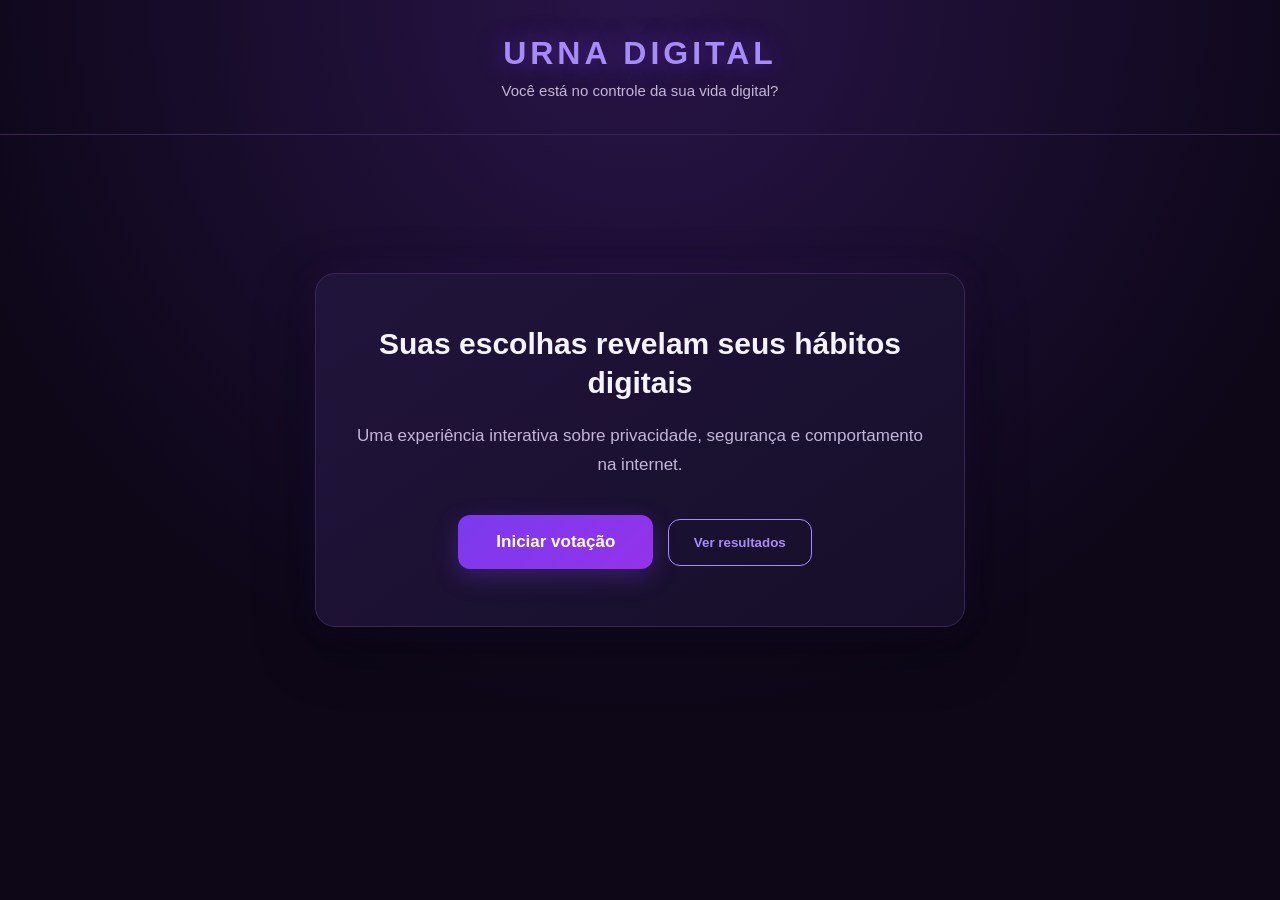
<file: index.html>
<!DOCTYPE html>
<html lang="pt-BR">
<head>
    <meta charset="UTF-8">
    <meta name="viewport" content="width=device-width, initial-scale=1.0">
    <title>Urna Digital | Você está no controle?</title>
    <link rel="stylesheet" href="css/estilos.css">
</head>
<body>

    <header>
        <h1>URNA DIGITAL</h1>
        <p>Você está no controle da sua vida digital?</p>
    </header>

    <main>

        <!-- TELA INICIAL -->
        <section class="inicio" id="tela-inicio">
            <h2>Suas escolhas revelam seus hábitos digitais</h2>

            <p>
                Uma experiência interativa sobre privacidade,
                segurança e comportamento na internet.
            </p>

            <button id="iniciar-quiz">Iniciar votação</button>

            <button id="ver-resultados" class="botao-secundario">
                Ver resultados
            </button>
        </section>

        <!-- TELA DAS PERGUNTAS -->
        <section class="quiz" id="tela-quiz" hidden>

            <div class="quiz-topo">
                <span id="numero-pergunta">Pergunta 1 de 5</span>

                <div class="barra-progresso">
                    <div id="progresso"></div>
                </div>
            </div>

            <h2 id="texto-pergunta"></h2>

            <div id="alternativas"></div>

            <button id="confirmar-resposta" disabled>
                Confirmar resposta
            </button>
        </section>

        <!-- VOTAÇÃO CONCLUÍDA -->
        <section class="conclusao" id="tela-conclusao" hidden>
            <h2>Voto registrado! 💜</h2>

            <p>
                As cinco respostas foram contabilizadas
                com sucesso.
            </p>

            <button id="proximo-participante">
                Próximo participante
            </button>

            <button id="resultados-conclusao" class="botao-secundario">
                Ver resultados
            </button>
        </section>

        <!-- PAINEL DE RESULTADOS -->
        <section class="resultado" id="tela-resultado" hidden>
            <h2>Painel de Resultados</h2>

            <p>
                Estatísticas gerais da Urna Digital.
            </p>

            <div class="total-participantes">
                <span>Participantes</span>
                <strong id="quantidade-participantes">0</strong>
            </div>

            <div id="grafico-resultados"></div>

            <button id="exportar-resultados">
                Exportar CSV
            </button>

            <button id="voltar-inicio" class="botao-secundario">
                Voltar ao início
            </button>
        </section>

    </main>

    <script src="js/script.js"></script>
</body>
</html>
</file>
<file: css/estilos.css>
/* ==================================
   URNA DIGITAL | ESTILO ROXO
   ================================== */

/* 1. PALETA DE CORES */

:root {
    --cor-fundo: #0D0718;
    --cor-card: #1C1233;
    --cor-primaria: #7C3AED;
    --cor-destaque: #A78BFA;
    --cor-texto: #F5F3FF;
    --cor-paragrafo: #C4B5D9;
    --cor-borda: #392657;
}

/* 2. CONFIGURAÇÕES GERAIS */

* {
    margin: 0;
    padding: 0;
    box-sizing: border-box;
}

body {
    background:
        radial-gradient(
            circle at top,
            #291449 0%,
            #0D0718 65%
        );

    color: var(--cor-texto);
    font-family: Arial, sans-serif;
    min-height: 100vh;
}

/* 3. CABEÇALHO */

header {
    text-align: center;
    padding: 35px 20px;
    border-bottom: 1px solid var(--cor-borda);
}

header h1 {
    color: var(--cor-destaque);
    font-size: 32px;
    letter-spacing: 4px;
    text-shadow: 0 0 25px #7C3AED80;
}

header p {
    color: var(--cor-paragrafo);
    margin-top: 10px;
    font-size: 15px;
}

/* 4. CONTEÚDO PRINCIPAL */

main {
    display: flex;
    justify-content: center;
    align-items: center;
    min-height: 70vh;
    padding: 30px 20px;
}

/* 5. TELA INICIAL */

.inicio {
    background: linear-gradient(
        145deg,
        #21143B,
        #160E29
    );

    max-width: 650px;
    width: 100%;
    padding: 50px 40px;
    border-radius: 20px;
    border: 1px solid var(--cor-borda);
    text-align: center;

    box-shadow:
        0 20px 60px #00000060,
        0 0 35px #7C3AED15;
}

.inicio h2 {
    font-size: 30px;
    line-height: 1.3;
    margin-bottom: 20px;
}

.inicio p {
    color: var(--cor-paragrafo);
    font-size: 17px;
    line-height: 1.7;
    margin-bottom: 30px;
}

/* 6. BOTÃO INICIAR */

#iniciar-quiz {
    background: linear-gradient(
        135deg,
        #7C3AED,
        #9333EA
    );

    color: white;
    border: none;
    padding: 17px 38px;
    border-radius: 12px;
    font-size: 17px;
    font-weight: bold;
    cursor: pointer;

    box-shadow: 0 8px 25px #7C3AED50;
    transition: 0.3s;
}

#iniciar-quiz:hover {
    background: linear-gradient(
        135deg,
        #9333EA,
        #A855F7
    );

    transform: translateY(-3px);
    box-shadow: 0 12px 35px #9333EA70;
}

/* 7. TELA DAS PERGUNTAS */

.quiz {
    background: linear-gradient(
        145deg,
        #21143B,
        #160E29
    );

    max-width: 650px;
    width: 100%;
    padding: 40px;
    border-radius: 20px;
    border: 1px solid var(--cor-borda);

    box-shadow:
        0 20px 60px #00000060,
        0 0 35px #7C3AED15;
}

/* Esconder telas inativas */

.quiz[hidden],
.inicio[hidden] {
    display: none;
}

/* 8. TOPO DA PERGUNTA */

.quiz-topo {
    margin-bottom: 30px;
}

#numero-pergunta {
    color: var(--cor-destaque);
    font-size: 14px;
    font-weight: bold;
    letter-spacing: 1px;
}

/* 9. BARRA DE PROGRESSO */

.barra-progresso {
    background-color: #392657;
    height: 9px;
    border-radius: 20px;
    margin-top: 15px;
    overflow: hidden;
}

#progresso {
    background: linear-gradient(
        90deg,
        #7C3AED,
        #C084FC
    );

    height: 100%;
    width: 20%;
    border-radius: 20px;
    transition: width 0.4s ease;
}

/* 10. TEXTO DA PERGUNTA */

#texto-pergunta {
    color: var(--cor-texto);
    font-size: 24px;
    line-height: 1.5;
    margin-bottom: 28px;
}

/* 11. ALTERNATIVAS */

#alternativas {
    display: flex;
    flex-direction: column;
    gap: 14px;
}

.alternativa {
    background-color: #291B43;
    color: var(--cor-texto);
    padding: 17px 20px;

    border: 1px solid #49336A;
    border-radius: 12px;

    text-align: left;
    font-size: 16px;
    line-height: 1.5;

    cursor: pointer;
    transition: 0.25s;
}

.alternativa:hover {
    background-color: #352251;
    border-color: var(--cor-destaque);
    transform: translateX(4px);
}

.alternativa.selecionada {
    background-color: #432475;
    border: 2px solid #A78BFA;

    box-shadow: 0 0 20px #7C3AED30;
}

/* 12. BOTÃO CONFIRMAR */

#confirmar-resposta {
    background: linear-gradient(
        135deg,
        #7C3AED,
        #9333EA
    );

    color: white;
    border: none;
    padding: 16px 30px;
    border-radius: 12px;

    margin-top: 30px;
    font-size: 16px;
    font-weight: bold;

    cursor: pointer;
    transition: 0.3s;
}

#confirmar-resposta:hover:not(:disabled) {
    background: #A855F7;
    transform: translateY(-2px);
}

#confirmar-resposta:disabled {
    opacity: 0.45;
    cursor: not-allowed;
}

/* 13. ACESSIBILIDADE */

button:focus-visible {
    outline: 3px solid #DDD6FE;
    outline-offset: 4px;
}

/* 14. RESPONSIVIDADE */

@media (max-width: 600px) {

    header {
        padding: 28px 15px;
    }

    header h1 {
        font-size: 25px;
        letter-spacing: 2px;
    }

    header p {
        font-size: 13px;
    }

    main {
        padding: 20px 15px;
        min-height: 65vh;
    }

    .inicio {
        padding: 35px 22px;
    }

    .inicio h2 {
        font-size: 24px;
    }

    .inicio p {
        font-size: 15px;
    }

    #iniciar-quiz {
        width: 100%;
    }

    .quiz {
        padding: 28px 20px;
    }

    #texto-pergunta {
        font-size: 20px;
    }

    .alternativa {
        font-size: 15px;
        padding: 15px;
    }

    #confirmar-resposta {
        width: 100%;
    }
}

/* 15. REDUZIR ANIMAÇÕES SE NECESSÁRIO */

@media (prefers-reduced-motion: reduce) {

    *,
    *::before,
    *::after {
        transition: none !important;
        animation: none !important;
    }
}



/* TELA DE RESULTADOS */

.resultado {
    background: linear-gradient(145deg, #21143B, #160E29);
    max-width: 650px;
    width: 100%;
    padding: 40px;
    border-radius: 20px;
    border: 1px solid var(--cor-borda);
    box-shadow: 0 20px 60px #00000060;
}

.resultado[hidden] {
    display: none;
}

.resultado h2 {
    color: var(--cor-destaque);
    font-size: 27px;
    margin-bottom: 15px;
    text-align: center;
}

.resultado p {
    color: var(--cor-paragrafo);
    line-height: 1.6;
    text-align: center;
    margin-bottom: 25px;
}

.linha-resultado {
    margin-bottom: 22px;
}

.titulo-resultado {
    color: var(--cor-texto);
    margin-bottom: 9px;
    font-weight: bold;
}

.barra-resultado {
    height: 18px;
    background-color: #392657;
    border-radius: 20px;
    overflow: hidden;
}

.preenchimento-resultado {
    height: 100%;
    background: linear-gradient(90deg, #7C3AED, #C084FC);
    border-radius: 20px;
    transition: width 0.5s ease;
}

#total-respostas {
    margin-top: 25px;
}

#reiniciar-quiz {
    display: block;
    margin: 0 auto;
    padding: 15px 30px;
    background-color: var(--cor-primaria);
    color: white;
    border: none;
    border-radius: 12px;
    font-weight: bold;
    cursor: pointer;
}

#reiniciar-quiz:hover {
    background-color: #9333EA;
}

@media (max-width: 600px) {
    .resultado {
        padding: 28px 20px;
    }
}



/* ==================================
   URNA DIGITAL - PAINEL FINAL
   ================================== */

.inicio[hidden],
.quiz[hidden],
.conclusao[hidden],
.resultado[hidden] {
    display: none;
}

.conclusao,
.resultado {
    background: linear-gradient(145deg, #21143B, #160E29);
    max-width: 750px;
    width: 100%;
    padding: 40px;
    border: 1px solid var(--cor-borda);
    border-radius: 20px;
    box-shadow: 0 20px 60px #00000060;
}

.conclusao {
    text-align: center;
}

.conclusao h2,
.resultado h2 {
    color: var(--cor-destaque);
    font-size: 28px;
    margin-bottom: 18px;
}

.conclusao p,
.resultado > p {
    color: var(--cor-paragrafo);
    line-height: 1.7;
    margin-bottom: 28px;
}

.resultado h2,
.resultado > p {
    text-align: center;
}

.botao-secundario {
    background: transparent;
    color: var(--cor-destaque);
    border: 1px solid var(--cor-destaque);
    padding: 15px 25px;
    border-radius: 12px;
    font-weight: bold;
    cursor: pointer;
    margin: 10px;
}

.botao-secundario:hover {
    background: #392657;
}

#proximo-participante,
#exportar-resultados {
    background: var(--cor-primaria);
    color: white;
    border: none;
    border-radius: 12px;
    padding: 15px 25px;
    font-weight: bold;
    cursor: pointer;
    margin: 10px;
}

#proximo-participante:hover,
#exportar-resultados:hover {
    background: #9333EA;
}

.total-participantes {
    background: #301D4F;
    padding: 25px;
    border-radius: 15px;
    text-align: center;
    margin-bottom: 30px;
}

.total-participantes span {
    display: block;
    color: var(--cor-paragrafo);
    margin-bottom: 10px;
}

.total-participantes strong {
    color: var(--cor-destaque);
    font-size: 38px;
}

.bloco-resultado {
    background: #281944;
    border: 1px solid var(--cor-borda);
    padding: 25px;
    border-radius: 15px;
    margin-bottom: 25px;
}

.bloco-resultado h3 {
    font-size: 18px;
    line-height: 1.5;
    margin-bottom: 25px;
}

.linha-resultado {
    margin-bottom: 22px;
}

.titulo-resultado {
    color: var(--cor-texto);
    font-size: 14px;
    line-height: 1.5;
    margin-bottom: 5px;
}

.numero-resultado {
    display: block;
    color: var(--cor-destaque);
    font-size: 13px;
    margin-bottom: 9px;
}

.barra-resultado {
    height: 15px;
    background: #392657;
    border-radius: 20px;
    overflow: hidden;
}

.preenchimento-resultado {
    height: 100%;
    background: linear-gradient(90deg, #7C3AED, #C084FC);
    border-radius: 20px;
    transition: width 0.4s ease;
}

@media (max-width: 600px) {
    .conclusao,
    .resultado {
        padding: 25px 18px;
    }

    .bloco-resultado {
        padding: 20px 15px;
    }

    .conclusao h2,
    .resultado h2 {
        font-size: 24px;
    }

    #proximo-participante,
    #exportar-resultados,
    .botao-secundario {
        width: 100%;
        margin: 8px 0;
    }
}
</file>
